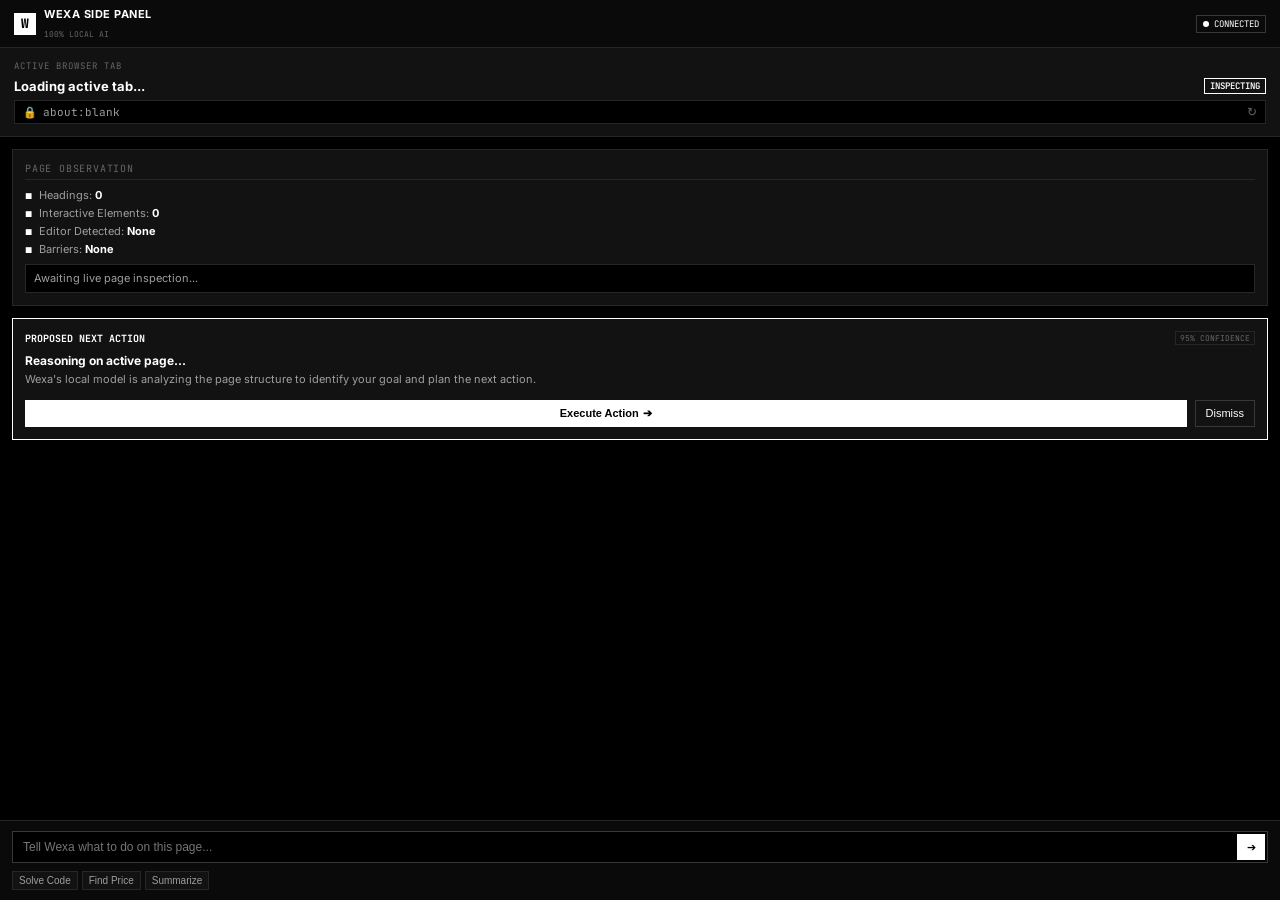
<file: extension/sidepanel.html>
<!DOCTYPE html>
<html lang="en">
<head>
  <meta charset="UTF-8">
  <meta name="viewport" content="width=device-width, initial-scale=1.0">
  <title>Wexa — Persistent Side Panel</title>
  <link rel="stylesheet" href="sidepanel.css">
  <link rel="preconnect" href="https://fonts.googleapis.com">
  <link rel="preconnect" href="https://fonts.gstatic.com" crossorigin>
  <link href="https://fonts.googleapis.com/css2?family=Inter:wght@400;500;600;700&family=JetBrains+Mono:wght@400;500;600&display=swap" rel="stylesheet">
</head>
<body class="wexa-sidepanel">

  <!-- Header -->
  <header class="panel-header">
    <div class="header-brand">
      <div class="brand-badge">W</div>
      <div class="brand-info">
        <strong>WEXA SIDE PANEL</strong>
        <span>100% LOCAL AI</span>
      </div>
    </div>
    <div class="status-pill" id="backendStatusPill">
      <span class="status-dot"></span>
      <span id="backendStatusText">CONNECTED</span>
    </div>
  </header>

  <!-- Active Page Context Card -->
  <section class="context-card">
    <div class="card-caption">ACTIVE BROWSER TAB</div>
    <div class="page-title-row">
      <h3 id="panelPageTitle">Loading active tab...</h3>
      <span class="page-category-badge" id="panelPageCategory">INSPECTING</span>
    </div>
    <div class="page-url-row">
      <span class="url-icon">🔒</span>
      <span class="url-text" id="panelPageUrl">about:blank</span>
      <button class="icon-btn" id="btnRefreshObservation" title="Refresh Page Context">↻</button>
    </div>
  </section>

  <!-- Main Scrollable Feed -->
  <main class="panel-feed">

    <!-- Page Analysis & Element Summary -->
    <div class="feed-card">
      <div class="card-title">PAGE OBSERVATION</div>
      <ul class="observation-list" id="panelObsList">
        <li><span>■</span> Headings: <strong id="statHeadings">0</strong></li>
        <li><span>■</span> Interactive Elements: <strong id="statElements">0</strong></li>
        <li><span>■</span> Editor Detected: <strong id="statEditor">None</strong></li>
        <li><span>■</span> Barriers: <strong id="statBarriers">None</strong></li>
      </ul>
      <p class="summary-text" id="panelSummaryText">Awaiting live page inspection...</p>
    </div>

    <!-- Wexa Intelligence: Next Proposed Action -->
    <div class="feed-card action-card">
      <div class="action-card-header">
        <span class="action-badge">PROPOSED NEXT ACTION</span>
        <span class="confidence-tag" id="actionConfidence">95% CONFIDENCE</span>
      </div>
      <div class="action-body">
        <strong id="actionHeading">Reasoning on active page...</strong>
        <p id="actionExplanation">Wexa's local model is analyzing the page structure to identify your goal and plan the next action.</p>
      </div>

      <div class="action-controls">
        <button class="primary-action-btn" id="btnExecuteAction">
          <span>Execute Action</span>
          <span class="arrow">➔</span>
        </button>
        <button class="secondary-action-btn" id="btnRejectAction">Dismiss</button>
      </div>
    </div>

    <!-- Live Execution & Verification Log -->
    <div class="feed-card" id="verificationCard" style="display: none;">
      <div class="card-title">ACTION VERIFICATION</div>
      <div class="verification-log" id="verificationLog">
        Action executed. Verifying updated page state...
      </div>
    </div>

  </main>

  <!-- Bottom Conversational Input Bar -->
  <footer class="panel-footer">
    <div class="input-bar">
      <input type="text" id="panelChatInput" placeholder="Tell Wexa what to do on this page..." autocomplete="off">
      <button class="send-btn" id="panelSendBtn">➔</button>
    </div>
    <div class="quick-action-tags">
      <button class="tag-btn" id="tagSolveCode">Solve Code</button>
      <button class="tag-btn" id="tagFindPricing">Find Price</button>
      <button class="tag-btn" id="tagSummarize">Summarize</button>
    </div>
  </footer>

  <script src="sidepanel.js"></script>
</body>
</html>
</file>
<file: extension/sidepanel.css>
/* Wexa Browser Extension — Persistent Side Panel Stylesheet (Strict Monochrome) */

:root {
  --bg-black: #000000;
  --bg-deep: #0a0a0a;
  --bg-surface: #121212;
  --bg-card: #181818;
  --bg-card-hover: #222222;
  --border-subtle: #262626;
  --border-medium: #383838;
  --border-bright: #ffffff;
  --text-white: #ffffff;
  --text-primary: #ededed;
  --text-secondary: #9e9e9e;
  --text-muted: #666666;
  --font-sans: 'Inter', -apple-system, sans-serif;
  --font-mono: 'JetBrains Mono', monospace;
}

* {
  box-sizing: border-box;
  margin: 0;
  padding: 0;
}

body.wexa-sidepanel {
  background: var(--bg-black);
  color: var(--text-primary);
  font-family: var(--font-sans);
  height: 100vh;
  display: flex;
  flex-direction: column;
  overflow: hidden;
  user-select: none;
}

/* Header */
.panel-header {
  height: 48px;
  background: var(--bg-deep);
  border-bottom: 1px solid var(--border-subtle);
  display: flex;
  align-items: center;
  justify-content: space-between;
  padding: 0 14px;
}

.header-brand {
  display: flex;
  align-items: center;
  gap: 8px;
}

.brand-badge {
  background: var(--text-white);
  color: var(--bg-black);
  font-family: var(--font-mono);
  font-weight: 800;
  font-size: 13px;
  width: 22px;
  height: 22px;
  display: flex;
  align-items: center;
  justify-content: center;
}

.brand-info strong {
  font-size: 11px;
  letter-spacing: 0.5px;
  color: var(--text-white);
  display: block;
}

.brand-info span {
  font-family: var(--font-mono);
  font-size: 8px;
  color: var(--text-muted);
}

.status-pill {
  display: flex;
  align-items: center;
  gap: 5px;
  font-family: var(--font-mono);
  font-size: 9px;
  border: 1px solid var(--border-medium);
  padding: 2px 6px;
  color: var(--text-white);
}

.status-dot {
  width: 6px;
  height: 6px;
  background: var(--text-white);
  border-radius: 50%;
}

/* Active Page Context Card */
.context-card {
  background: var(--bg-surface);
  border-bottom: 1px solid var(--border-subtle);
  padding: 12px 14px;
  display: flex;
  flex-direction: column;
  gap: 6px;
}

.card-caption {
  font-family: var(--font-mono);
  font-size: 9px;
  letter-spacing: 1px;
  color: var(--text-muted);
}

.page-title-row {
  display: flex;
  align-items: center;
  justify-content: space-between;
  gap: 8px;
}

.page-title-row h3 {
  font-size: 13px;
  font-weight: 700;
  color: var(--text-white);
  overflow: hidden;
  text-overflow: ellipsis;
  white-space: nowrap;
}

.page-category-badge {
  font-family: var(--font-mono);
  font-size: 9px;
  font-weight: 600;
  border: 1px solid var(--text-white);
  padding: 1px 5px;
  color: var(--text-white);
  white-space: nowrap;
}

.page-url-row {
  display: flex;
  align-items: center;
  gap: 6px;
  font-family: var(--font-mono);
  font-size: 11px;
  color: var(--text-secondary);
  background: var(--bg-black);
  border: 1px solid var(--border-subtle);
  padding: 4px 8px;
}

.url-text {
  flex: 1;
  overflow: hidden;
  text-overflow: ellipsis;
  white-space: nowrap;
}

.icon-btn {
  background: transparent;
  border: none;
  color: var(--text-muted);
  cursor: pointer;
  font-size: 12px;
}

.icon-btn:hover {
  color: var(--text-white);
}

/* Main Feed */
.panel-feed {
  flex: 1;
  padding: 12px;
  overflow-y: auto;
  display: flex;
  flex-direction: column;
  gap: 12px;
}

.feed-card {
  background: var(--bg-surface);
  border: 1px solid var(--border-subtle);
  padding: 12px;
  display: flex;
  flex-direction: column;
  gap: 8px;
}

.card-title {
  font-family: var(--font-mono);
  font-size: 10px;
  letter-spacing: 0.8px;
  color: var(--text-muted);
  border-bottom: 1px solid var(--border-subtle);
  padding-bottom: 4px;
}

.observation-list {
  list-style: none;
  display: flex;
  flex-direction: column;
  gap: 4px;
  font-size: 11px;
  color: var(--text-secondary);
}

.observation-list li span {
  font-size: 8px;
  color: var(--text-white);
  margin-right: 4px;
}

.observation-list strong {
  color: var(--text-white);
}

.summary-text {
  font-size: 11px;
  line-height: 1.4;
  color: var(--text-secondary);
  background: var(--bg-black);
  border: 1px solid var(--border-subtle);
  padding: 6px 8px;
}

/* Action Card */
.action-card {
  border-color: var(--border-bright);
}

.action-card-header {
  display: flex;
  align-items: center;
  justify-content: space-between;
}

.action-badge {
  font-family: var(--font-mono);
  font-size: 10px;
  font-weight: 700;
  color: var(--text-white);
}

.confidence-tag {
  font-family: var(--font-mono);
  font-size: 8px;
  color: var(--text-muted);
  border: 1px solid var(--border-subtle);
  padding: 1px 4px;
}

.action-body strong {
  font-size: 12px;
  color: var(--text-white);
  display: block;
  margin-bottom: 4px;
}

.action-body p {
  font-size: 11px;
  color: var(--text-secondary);
  line-height: 1.4;
}

.action-controls {
  display: flex;
  gap: 8px;
  margin-top: 4px;
}

.primary-action-btn {
  flex: 1;
  background: var(--text-white);
  color: var(--bg-black);
  border: 1px solid var(--text-white);
  font-size: 11px;
  font-weight: 700;
  padding: 6px 10px;
  cursor: pointer;
  display: flex;
  align-items: center;
  justify-content: center;
  gap: 4px;
  transition: all 0.15s ease;
}

.primary-action-btn:hover {
  background: #d4d4d4;
}

.secondary-action-btn {
  background: transparent;
  color: var(--text-white);
  border: 1px solid var(--border-medium);
  font-size: 11px;
  padding: 6px 10px;
  cursor: pointer;
}

.secondary-action-btn:hover {
  background: var(--bg-card);
}

/* Verification Log */
.verification-log {
  font-family: var(--font-mono);
  font-size: 10px;
  line-height: 1.5;
  background: var(--bg-black);
  border: 1px solid var(--border-subtle);
  padding: 8px;
  color: var(--text-primary);
}

/* Footer / Input */
.panel-footer {
  padding: 10px 12px;
  background: var(--bg-deep);
  border-top: 1px solid var(--border-subtle);
  display: flex;
  flex-direction: column;
  gap: 8px;
}

.input-bar {
  display: flex;
  background: var(--bg-black);
  border: 1px solid var(--border-medium);
  padding: 2px;
}

.input-bar input {
  flex: 1;
  background: transparent;
  border: none;
  outline: none;
  color: var(--text-white);
  font-size: 12px;
  padding: 6px 8px;
}

.send-btn {
  background: var(--text-white);
  color: var(--bg-black);
  border: none;
  width: 28px;
  cursor: pointer;
  font-size: 11px;
}

.quick-action-tags {
  display: flex;
  gap: 4px;
}

.tag-btn {
  background: var(--bg-surface);
  border: 1px solid var(--border-subtle);
  color: var(--text-secondary);
  font-size: 10px;
  padding: 3px 6px;
  cursor: pointer;
}

.tag-btn:hover {
  border-color: var(--text-white);
  color: var(--text-white);
}
</file>
